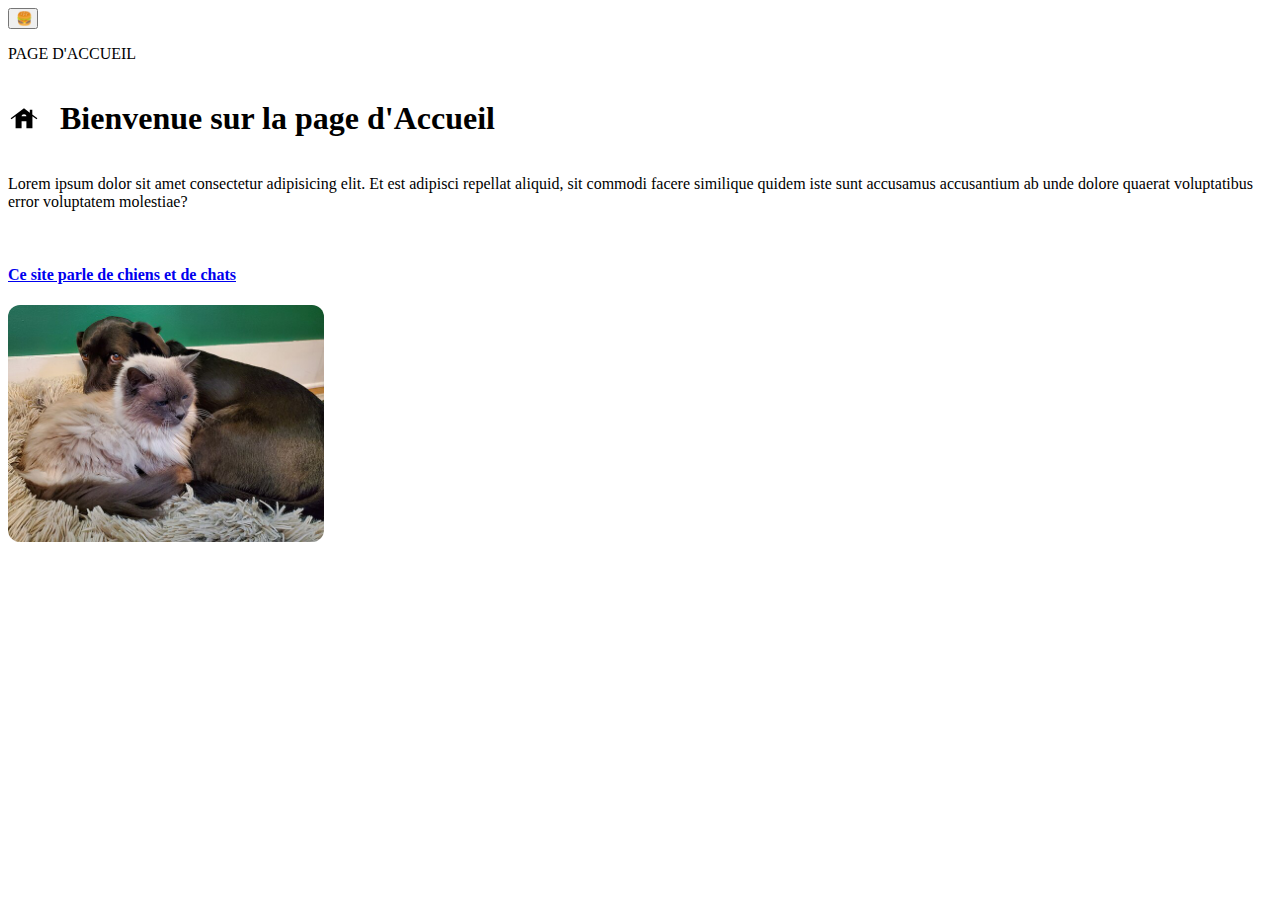
<file: index.html>
<!DOCTYPE html>
<html lang="fr">

<head>
  <meta charset="utf-8" />
  <meta name="viewport" content="width=device-width, initial-scale=1.0" />
  <title>Menu JS</title>
  <!-- Déclaration de la feuille de style -->
  <link rel="stylesheet" href="/src/css/components/menu.css" />
  <script type="module" src="/src/js/script.js"></script>
</head>

<body>
  <!-- En-tête de la page -->
  <header class="header container">

    <div class="header__end">

      <button class="header__menu-btn menu-btn" aria-label="menu" aria-expanded="false" aria-controls="mainNav">
        🍔
      </button>

      <!-- Menu principal -->
      <nav class="header__menu menu" id="mainNav" aria-hidden="true">
        <!-- MENU -->
        <ul class="menu__list list-unstyled">

          <li class="Accueil">
            <svg class="icones" xmlns="http://www.w3.org/2000/svg" width="32" height="32" viewBox="0 0 24 24"><!-- Icon from Material Symbols Light by Google - https://github.com/google/material-design-icons/blob/master/LICENSE --><path fill="currentColor" d="M5.692 19V9.946L2.604 12.25L2 11.458L12 4l4.346 3.223V5h1.885v3.639l3.788 2.819l-.603.792l-3.089-2.304V19h-4.52v-5.23h-3.615V19zm4.5-8.994h3.616q0-.704-.542-1.159q-.543-.455-1.266-.455t-1.265.454t-.543 1.16"/></svg>
            <a class="menu__link" href="/index.html">Accueil</a>
          </li>

          <li class="menu__item">
            <a class="menu__link" href="/cats/index.html">Chats</a>
          </li>

          <li class="menu__item">
            <a class="menu__link" href="/dogs/index.html">Chiens</a>
          </li>
          <!-- 
          <li class="menu__item">
            <a class="menu__link" href="#">Public</a>
          </li> -->

        </ul>
      </nav>
      
      <!-- Fin du menu principal -->

    </div>
  </header>
  <!-- Contenu principal de la page -->
  <main>
    <p>PAGE D'ACCUEIL</p>
    <section class="index">
      <svg xmlns="http://www.w3.org/2000/svg" width="32" height="32" viewBox="0 0 24 24"><!-- Icon from Material Symbols Light by Google - https://github.com/google/material-design-icons/blob/master/LICENSE --><path fill="currentColor" d="M5.692 19V9.946L2.604 12.25L2 11.458L12 4l4.346 3.223V5h1.885v3.639l3.788 2.819l-.603.792l-3.089-2.304V19h-4.52v-5.23h-3.615V19zm4.5-8.994h3.616q0-.704-.542-1.159q-.543-.455-1.266-.455t-1.265.454t-.543 1.16"/></svg>
      <h1>Bienvenue sur la page d'Accueil</h1>

    </section>
    <p>Lorem ipsum dolor sit amet consectetur adipisicing elit. Et est adipisci repellat aliquid, sit commodi facere
      similique quidem iste sunt accusamus accusantium ab unde dolore quaerat voluptatibus error voluptatem molestiae?
    </p>
    <br>
   
    <a href="https://fr.wikipedia.org/wiki/Relation_entre_chien_et_chat#:~:text=La%20relation%20entre%20chien%20et,plus%20pertinent%2C%20retirez-le.">
      <h4>
        Ce site parle de chiens et de chats
      </h4>
    </a>

    <img class="images" src="/public/img/chien_et_chat.jpg" alt="Chien et Chat">

  </main>
  <!-- Fin du contenu principal -->

</body>

</html>
</file>
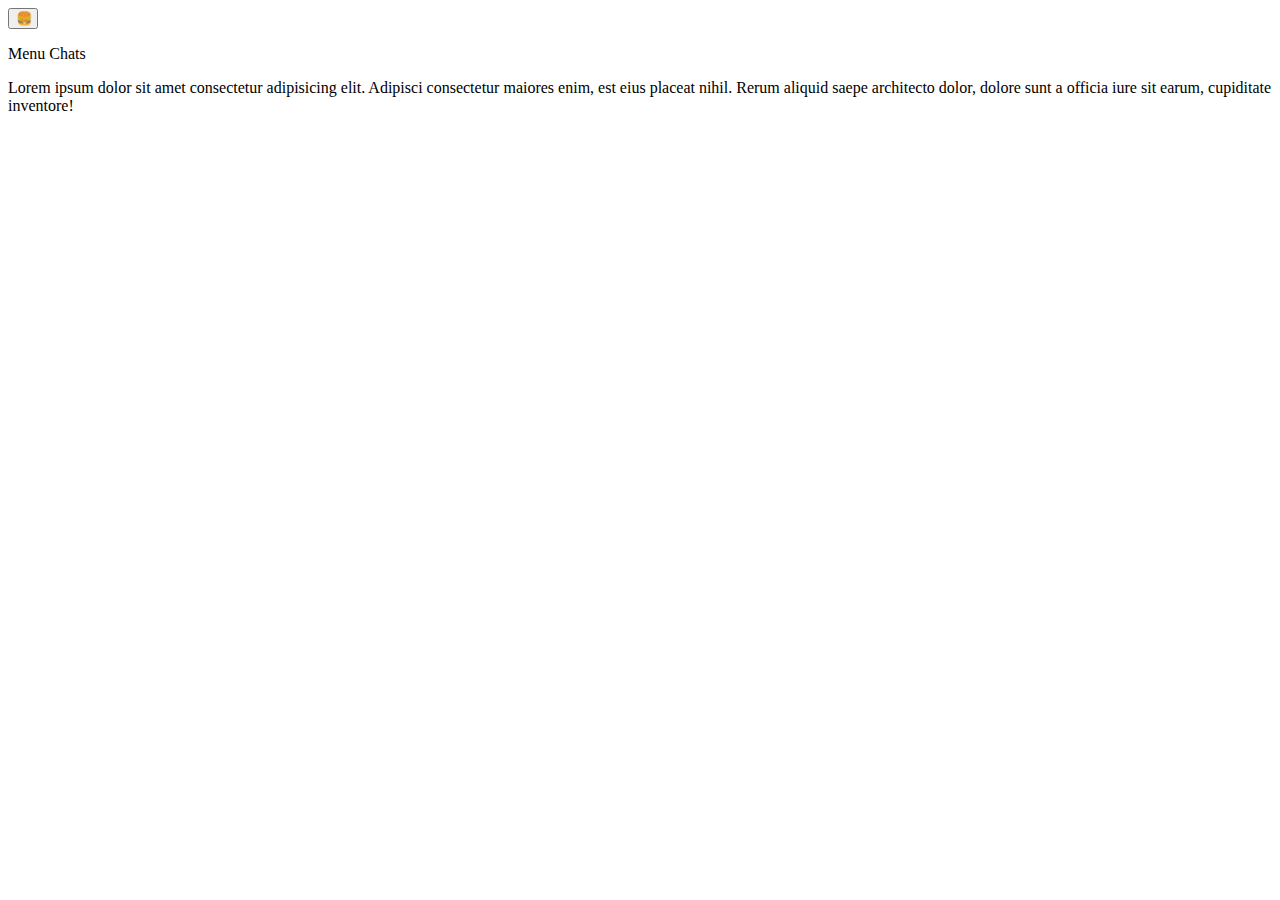
<file: cats/index.html>
<!DOCTYPE html>
<html lang="en">
<head>
    <meta charset="UTF-8">
    <meta name="viewport" content="width=device-width, initial-scale=1.0">
    <title>Document</title>
    <link rel="stylesheet" href="/src/css/components/menu.css" />
    <script type="module" src="/src/js/script.js"></script>
</head>
<body>
    <!-- En-tête de la page -->
  <header class="header container">

    <div class="header__end">

      <button class="header__menu-btn menu-btn" aria-label="menu" aria-expanded="false" aria-controls="mainNav">
        🍔
      </button>

      <!-- Menu principal -->
      <nav class="header__menu menu" id="mainNav" aria-hidden="true">
        <!-- MENU -->
        <ul class="menu__list list-unstyled">

          <li class="Accueil">
            <svg class="icones" xmlns="http://www.w3.org/2000/svg" width="32" height="32" viewBox="0 0 24 24"><!-- Icon from Material Symbols Light by Google - https://github.com/google/material-design-icons/blob/master/LICENSE --><path fill="currentColor" d="M5.692 19V9.946L2.604 12.25L2 11.458L12 4l4.346 3.223V5h1.885v3.639l3.788 2.819l-.603.792l-3.089-2.304V19h-4.52v-5.23h-3.615V19zm4.5-8.994h3.616q0-.704-.542-1.159q-.543-.455-1.266-.455t-1.265.454t-.543 1.16"/></svg>
            <a class="menu__link" href="/index.html">Accueil</a>
          </li>

          <li class="menu__item">
            <a class="menu__link" href="/cats/chat-1.html">Chat 1</a>
          </li>

          <li class="menu__item">
            <a class="menu__link" href="/cats/chat-2.html">Chat 2</a>
          </li>

          <li class="menu__item">
            <a class="menu__link" href="/dogs/index.html">Chiens</a>
          </li> 

        </ul>
      </nav>
      <p>Menu Chats</p>
      <p>Lorem ipsum dolor sit amet consectetur adipisicing elit. Adipisci consectetur maiores enim, est eius placeat nihil. Rerum aliquid saepe architecto dolor, dolore sunt a officia iure sit earum, cupiditate inventore!</p>
      <!-- Fin du menu principal -->

    </div>
  </header>
</body>
</html>
</file>
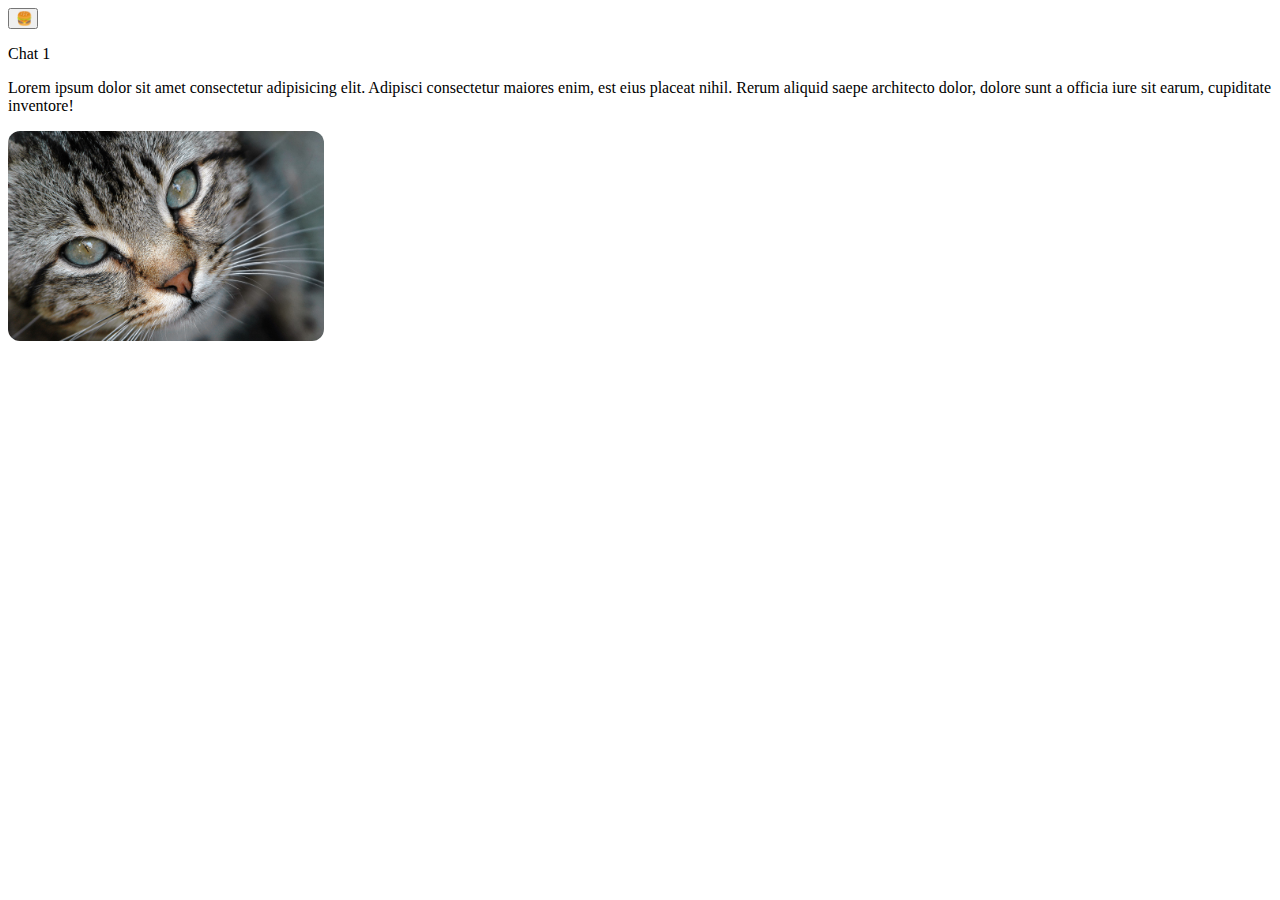
<file: cats/chat-1.html>
<!DOCTYPE html>
<html lang="en">
<head>
    <meta charset="UTF-8">
    <meta name="viewport" content="width=device-width, initial-scale=1.0">
    <title>Document</title>
    <link rel="stylesheet" href="/src/css/components/menu.css" />
    <script type="module" src="/src/js/script.js"></script>
</head>
<body>
    <!-- En-tête de la page -->
  <header class="header container">

    <div class="header__end">

      <button class="header__menu-btn menu-btn" aria-label="menu" aria-expanded="false" aria-controls="mainNav">
        🍔
      </button>

      <!-- Menu principal -->
      <nav class="header__menu menu" id="mainNav" aria-hidden="true">
        <!-- MENU -->
        <ul class="menu__list list-unstyled">

          <li class="Accueil">
            <svg class="icones" xmlns="http://www.w3.org/2000/svg" width="32" height="32" viewBox="0 0 24 24"><!-- Icon from Material Symbols Light by Google - https://github.com/google/material-design-icons/blob/master/LICENSE --><path fill="currentColor" d="M5.692 19V9.946L2.604 12.25L2 11.458L12 4l4.346 3.223V5h1.885v3.639l3.788 2.819l-.603.792l-3.089-2.304V19h-4.52v-5.23h-3.615V19zm4.5-8.994h3.616q0-.704-.542-1.159q-.543-.455-1.266-.455t-1.265.454t-.543 1.16"/></svg>
            <a class="menu__link" href="/index.html">Accueil</a>
          </li>

          <li class="menu__item">
            <a class="menu__link" href="/cats/index.html">Chats</a>
          </li>

          <li class="menu__item">
            <a class="menu__link" href="/cats/chat-2.html">-> Chat 2</a>
          </li>

          <li class="menu__item">
            <a class="menu__link" href="/dogs/index.html">Chiens</a>
          </li>

        </ul>
      </nav>
      
      <p>Chat 1</p>
      <p>Lorem ipsum dolor sit amet consectetur adipisicing elit. Adipisci consectetur maiores enim, est eius placeat nihil. Rerum aliquid saepe architecto dolor, dolore sunt a officia iure sit earum, cupiditate inventore!</p>
      <img class="images" src="/public/img/image_chat_1.jpg" alt="Chat 1">
      <!-- Fin du menu principal -->

    </div>
  </header>
</body>
</html>
</file>
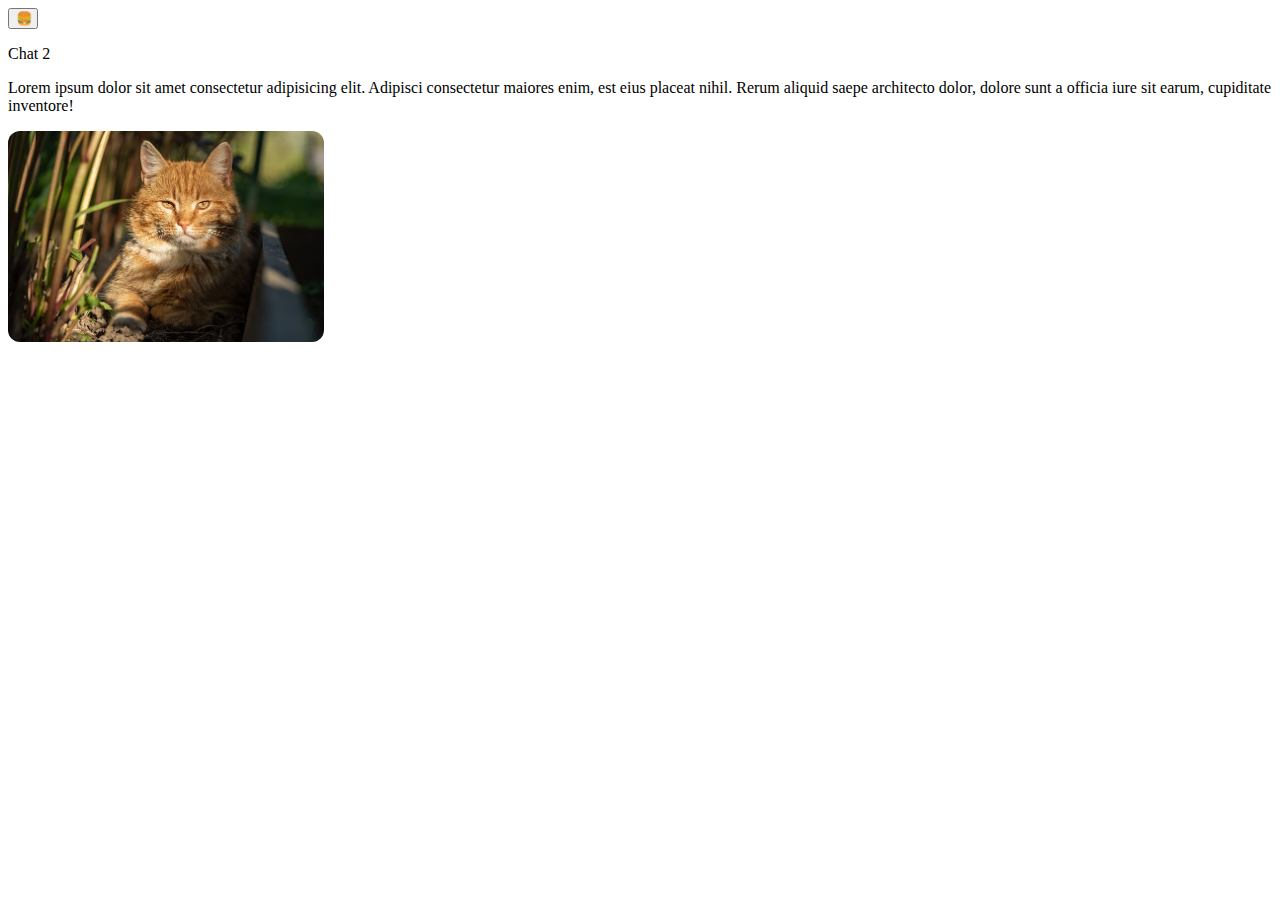
<file: cats/chat-2.html>
<!DOCTYPE html>
<html lang="en">
<head>
    <meta charset="UTF-8">
    <meta name="viewport" content="width=device-width, initial-scale=1.0">
    <title>Document</title>
    <link rel="stylesheet" href="/src/css/components/menu.css" />
    <script type="module" src="/src/js/script.js"></script>
</head>
<body>
    <!-- En-tête de la page -->
  <header class="header container">

    <div class="header__end">

      <button class="header__menu-btn menu-btn" aria-label="menu" aria-expanded="false" aria-controls="mainNav">
        🍔
      </button>

      <!-- Menu principal -->
      <nav class="header__menu menu" id="mainNav" aria-hidden="true">
        <!-- MENU -->
        <ul class="menu__list list-unstyled">

          <li class="menu__item">
            <a class="menu__link" href="/index.html">Accueil</a>
          </li>

          <li class="menu__item">
            <a class="menu__link" href="/cats/index.html">Chats</a>
          </li>

          <li class="menu__item">
            <a class="menu__link" href="/cats/chat-1.html">-> Chat 1</a>
          </li>

          <li class="menu__item">
            <a class="menu__link" href="/dogs/index.html">Chiens</a>
          </li>

        </ul>
      </nav>
      
      <p>Chat 2</p>
      <p>Lorem ipsum dolor sit amet consectetur adipisicing elit. Adipisci consectetur maiores enim, est eius placeat nihil. Rerum aliquid saepe architecto dolor, dolore sunt a officia iure sit earum, cupiditate inventore!</p>
      <!-- Fin du menu principal -->
      <img class="images" src="/public/img/image_chat_2.jpg" alt="Chat 2">
      
    </div>
  </header>
</body>
</html>
</file>
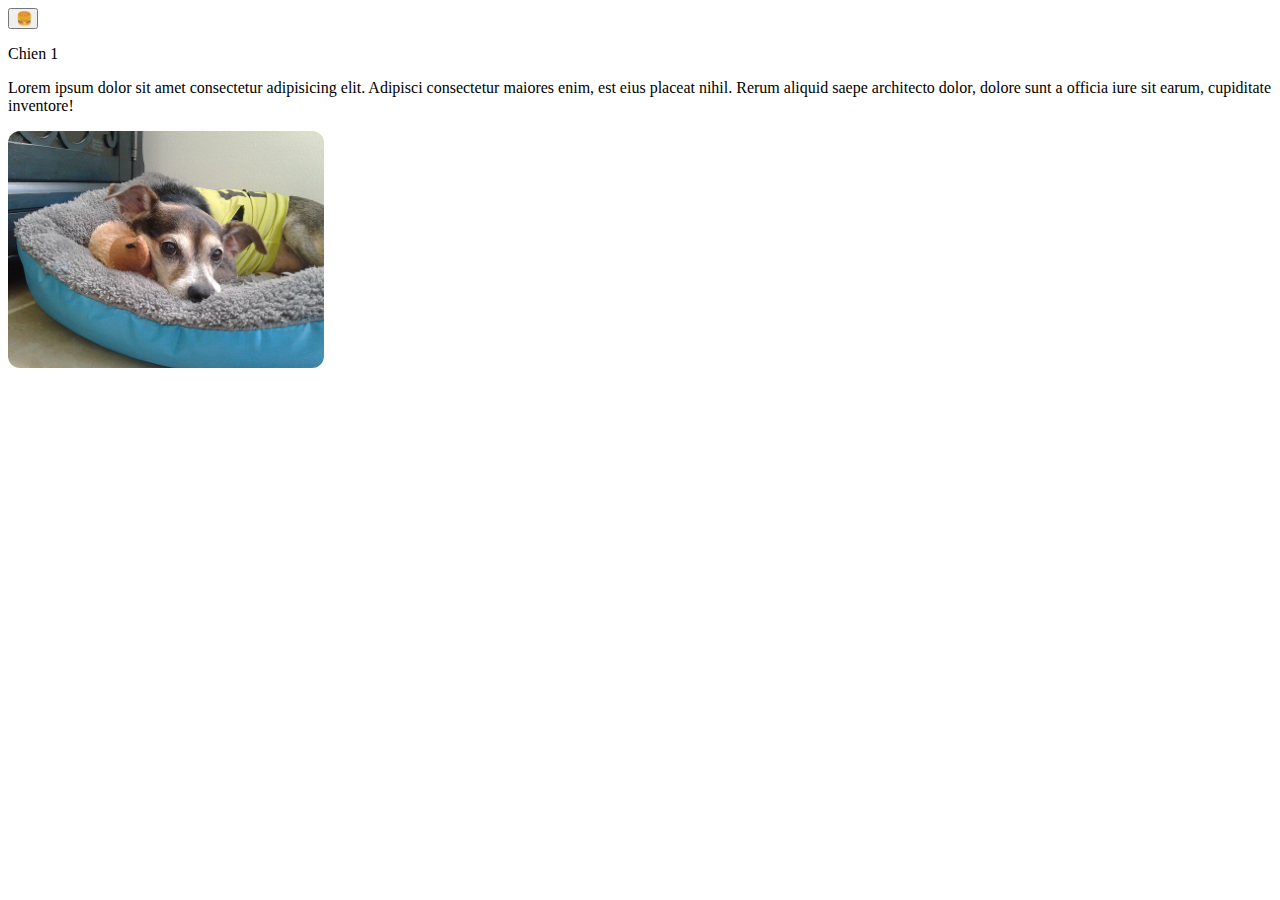
<file: dogs/chien-1.html>
<!DOCTYPE html>
<html lang="en">
<head>
    <meta charset="UTF-8">
    <meta name="viewport" content="width=device-width, initial-scale=1.0">
    <title>Document</title>
    <link rel="stylesheet" href="/src/css/components/menu.css" />
    <script type="module" src="/src/js/script.js"></script>
</head>
<body>
    <!-- En-tête de la page -->
  <header class="header container">

    <div class="header__end">

      <button class="header__menu-btn menu-btn" aria-label="menu" aria-expanded="false" aria-controls="mainNav">
        🍔
      </button>

      <!-- Menu principal -->
      <nav class="header__menu menu" id="mainNav" aria-hidden="true">
        <!-- MENU -->
        <ul class="menu__list list-unstyled">

          <li class="Accueil">
            <svg class="icones" xmlns="http://www.w3.org/2000/svg" width="32" height="32" viewBox="0 0 24 24"><!-- Icon from Material Symbols Light by Google - https://github.com/google/material-design-icons/blob/master/LICENSE --><path fill="currentColor" d="M5.692 19V9.946L2.604 12.25L2 11.458L12 4l4.346 3.223V5h1.885v3.639l3.788 2.819l-.603.792l-3.089-2.304V19h-4.52v-5.23h-3.615V19zm4.5-8.994h3.616q0-.704-.542-1.159q-.543-.455-1.266-.455t-1.265.454t-.543 1.16"/></svg>
            <a class="menu__link" href="/index.html">Accueil</a>
          </li>

          <li class="menu__item">
            <a class="menu__link" href="/dogs/index.html">Chiens</a>
          </li>

          <li class="menu__item">
            <a class="menu__link" href="/dogs/chien-2.html">-> Chien 2</a>
          </li>

          <li class="menu__item">
            <a class="menu__link" href="/cats/index.html">Chats</a>
          </li>
        </ul>
      </nav>
      
      <p>Chien 1</p>
      <p>Lorem ipsum dolor sit amet consectetur adipisicing elit. Adipisci consectetur maiores enim, est eius placeat nihil. Rerum aliquid saepe architecto dolor, dolore sunt a officia iure sit earum, cupiditate inventore!</p>
      <!-- Fin du menu principal -->
      <img class="images" src="/public/img/image_chien_1.jpg" alt="Chien 1">
    
    </div>
  </header>
</body>
</html>
</file>
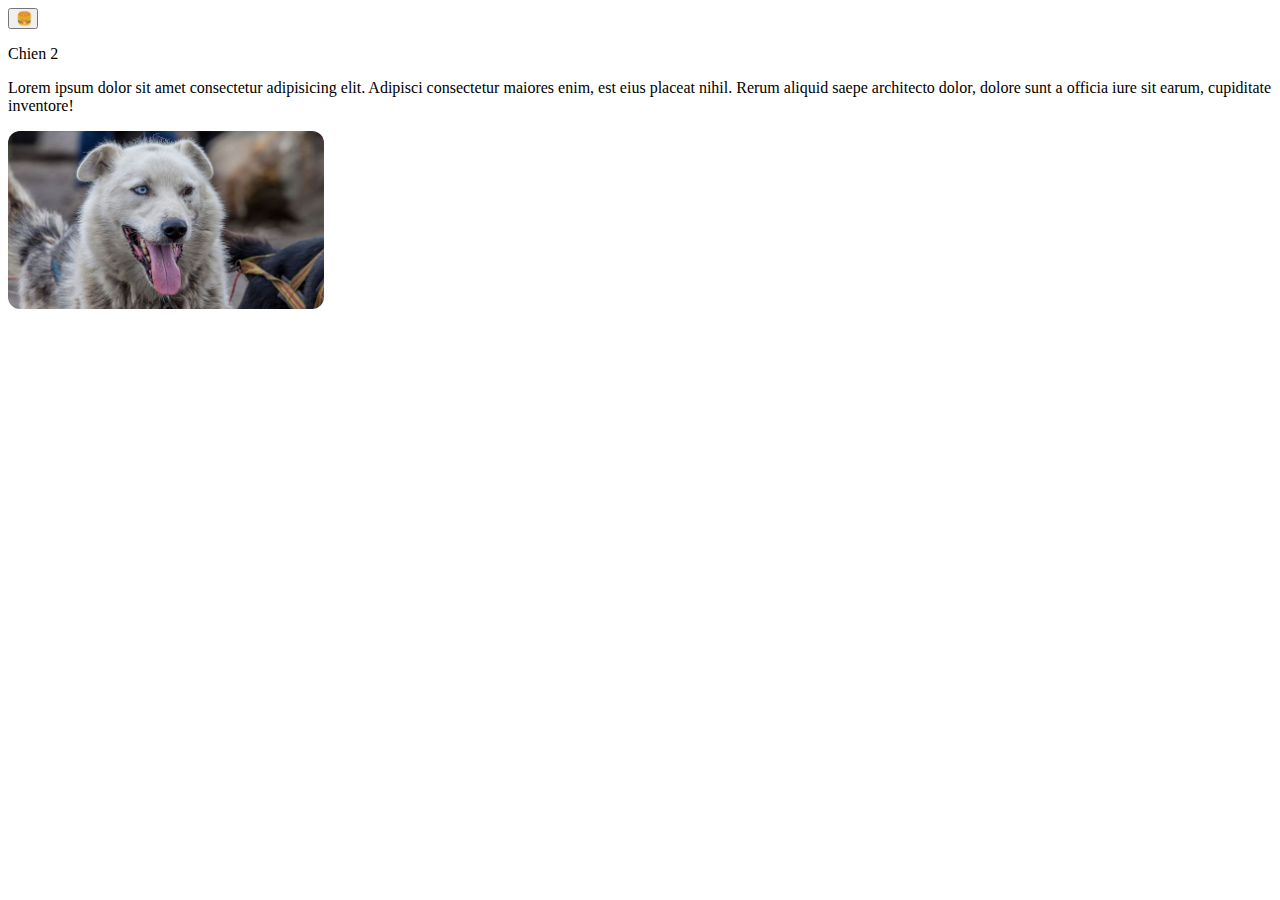
<file: dogs/chien-2.html>
<!DOCTYPE html>
<html lang="en">
<head>
    <meta charset="UTF-8">
    <meta name="viewport" content="width=device-width, initial-scale=1.0">
    <title>Document</title>
    <link rel="stylesheet" href="/src/css/components/menu.css" />
    <script type="module" src="/src/js/script.js"></script>
</head>
<body>
    <!-- En-tête de la page -->
  <header class="header container">

    <div class="header__end">

      <button class="header__menu-btn menu-btn" aria-label="menu" aria-expanded="false" aria-controls="mainNav">
        🍔
      </button>

      <!-- Menu principal -->
      <nav class="header__menu menu" id="mainNav" aria-hidden="true">
        <!-- MENU -->
        <ul class="menu__list list-unstyled">

          <li class="menu__item">
            <a class="menu__link" href="/index.html">Accueil</a>
          </li>

          <li class="menu__item">
            <a class="menu__link" href="/dogs/index.html">Chiens</a>
          </li>

          <li class="menu__item">
            <a class="menu__link" href="/dogs/chien-1.html">-> Chien 1</a>
          </li>

          <li class="menu__item">
            <a class="menu__link" href="/cats/index.html">Chats</a>
          </li>

        </ul>
      </nav>
      
      <p>Chien 2</p>
      <p>Lorem ipsum dolor sit amet consectetur adipisicing elit. Adipisci consectetur maiores enim, est eius placeat nihil. Rerum aliquid saepe architecto dolor, dolore sunt a officia iure sit earum, cupiditate inventore!</p>
      <!-- Fin du menu principal -->
      <img class="images" src="/public/img/image_chien_2.jpg" alt="Chien 2">
      
    </div>
  </header>
</body>
</html>
</file>
<file: src/css/components/menu.css>
/* Pour construire le menu en mobile : 
On construit le menu tel qu'il sera une fois ouvert.
On ajoute les propriétés "visibility: hidden" et "opacity: 0" pour masquer le menu. */

.menu {
  position: fixed; /* Fixe le menu en position, il ne défilera pas avec la page : https://developer.mozilla.org/fr/docs/Web/CSS/position#fixed */
  background-color: white; /* Définit la couleur de fond du menu en blanc : https://developer.mozilla.org/fr/docs/Web/CSS/background-color */
  display: flex; /* Utilise Flexbox pour la mise en page des éléments enfants : https://developer.mozilla.org/fr/docs/Web/CSS/display-inside#flex */
  top: 0; /* Positionne le menu en haut de la page : https://developer.mozilla.org/fr/docs/Web/CSS/top */
  bottom: 0; /* Étend le menu jusqu'en bas de la page */
  left: 0; /* Positionne le menu à gauche de la page */
  right: 0; /* Étend le menu jusqu'à droite de la page */
  transition: all 0.4s ease-in-out; /* Définit une transition de 0.4 secondes pour toutes les propriétés, avec un effet d'accélération et de décélération : https://developer.mozilla.org/fr/docs/Web/CSS/transition */
  opacity: 0%; /* Rend le menu complètement transparent : https://developer.mozilla.org/fr/docs/Web/CSS/opacity */
  visibility: hidden; /* Cache le menu en le rendant invisible : https://developer.mozilla.org/fr/docs/Web/CSS/visibility#hidden  */
}
/* On se sert de Javascript pour gérer l'ouverture et la fermeture du menu avec l'attribut "aria-hidden" */
.menu[aria-hidden="false"] {
  visibility: visible; /* Rend le menu visible */
  opacity: 1; /* Rend le menu complètement opaque */
}

/* On ajoute une classe sur le body pour empêcher le scroll lorsque le menu est ouvert */
.noscroll {
  overflow: hidden; /* Empêche le défilement de la page (hidden) */
}

/* Mise en forme du bouton de menu "Hamburger" */
.menu-btn {
  position: relative; /* Positionne le bouton par rapport à son conteneur parent */
  z-index: 3; /* Assure que le bouton est au-dessus des autres éléments */
  width: 30px; /* Définit la largeur du bouton à 30px */
  transition: all 0.4s ease-in-out; /* Ajoute une transition de 0.4 secondes pour toutes les propriétés, avec un effet d'accélération et de décélération */
}

/*
  "aria-expanded" géré par JavaScript pour l'ouverture et la fermeture.
 */
.menu-btn[aria-expanded="true"] {
  transform: rotate(
    90deg
  ); /* Fait pivoter le bouton de menu de 90 degrés lorsqu'il est en état "expanded" */
}

.images{
  width: 25%;     
  height: auto;
  border-radius: 12px; 
  display: block;
  object-fit: cover; 
}

.Accueil{
  display: flex;
  align-items: center;
  gap: 2px; 

}

.icones{
  width: 25%;
}

.index{
  display: flex;
  align-items: center;
  gap: 20px;
}

h4{
  text-decoration: underline;
}
</file>
